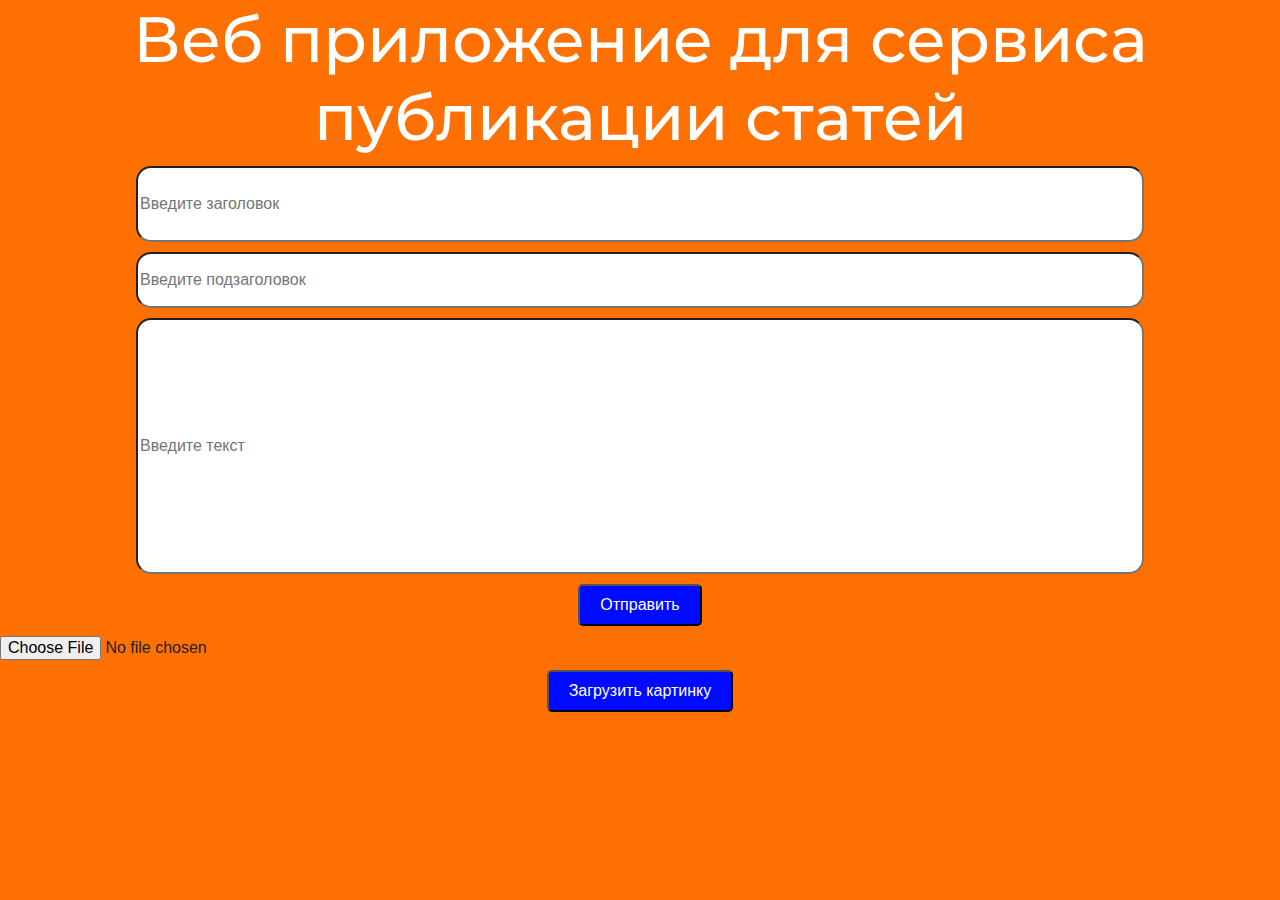
<file: templates/index.html>
<!DOCTYPE html>
<html lang="en">

<head>
    <meta charset="UTF-8">
    <title>Title</title>
    <link rel="stylesheet" href="./css/style.css">
    <h1>Веб приложение для сервиса публикации статей</h1>

</head>

<body>
    <form method="POST">
        <input type="text" name="title" placeholder="Введите заголовок">
        <input type="text" name="subtitle" placeholder="Введите подзаголовок">
        <input type="text" name="text" placeholder="Введите текст">
        <button type="submit" onclick="window.location.href = '/add_article';">Отправить</button>
        <input type="file" name="image" accept="image/*"> <!-- Добавляем поле для загрузки картинки -->
        <button type="submit">Загрузить картинку</button>
    </form>
</body>

</html>
</file>
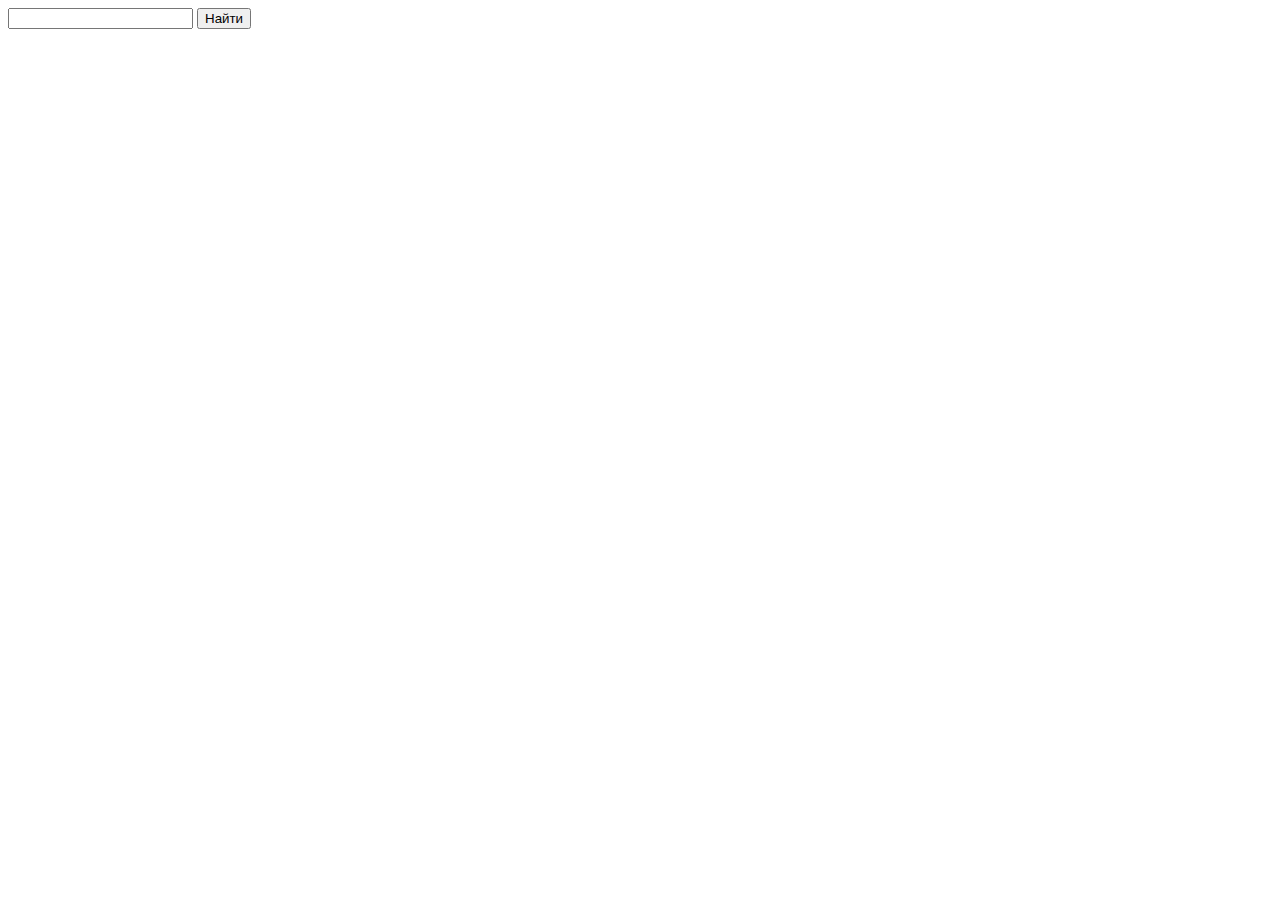
<file: templates/find.html>
<!DOCTYPE html>
<html lang="en">

<head>
    <meta charset="UTF-8">
    <title>Title</title>
</head>

<body>
    <form method="POST">
        <input type="text" name="data">
        <button type="submit">Найти</button>
    </form>
</body>

</html>
</file>
<file: templates/css/style.css>
/* http://meyerweb.com/eric/tools/css/reset/
   v2.0-modified | 20110126
   License: none (public domain)
*/

html,
body,
div,
span,
applet,
object,
iframe,
h1,
h2,
h3,
h4,
h5,
h6,
p,
blockquote,
pre,
a,
abbr,
acronym,
address,
big,
cite,
code,
del,
dfn,
em,
img,
ins,
kbd,
q,
s,
samp,
small,
strike,
strong,
sub,
sup,
tt,
var,
b,
u,
i,
center,
dl,
dt,
dd,
ol,
ul,
li,
fieldset,
form,
label,
legend,
table,
caption,
tbody,
tfoot,
thead,
tr,
th,
td,
article,
aside,
canvas,
details,
embed,
figure,
figcaption,
footer,
header,
hgroup,
menu,
nav,
output,
ruby,
section,
summary,
time,
mark,
audio,
video {
    margin: 0;
    padding: 0;
    border: 0;
    font-size: 100%;
    font: inherit;
    vertical-align: baseline;
}

/* make sure to set some focus styles for accessibility */
:focus {
    outline: 0;
}

/* HTML5 display-role reset for older browsers */
article,
aside,
details,
figcaption,
figure,
footer,
header,
hgroup,
menu,
nav,
section {
    display: block;
}

body {
    line-height: 1;
}

ol,
ul {
    list-style: none;
}

blockquote,
q {
    quotes: none;
}

blockquote:before,
blockquote:after,
q:before,
q:after {
    content: '';
    content: none;
}

table {
    border-collapse: collapse;
    border-spacing: 0;
}

input[type=search]::-webkit-search-cancel-button,
input[type=search]::-webkit-search-decoration,
input[type=search]::-webkit-search-results-button,
input[type=search]::-webkit-search-results-decoration {
    -webkit-appearance: none;
    -moz-appearance: none;
}

input[type=search] {
    -webkit-appearance: none;
    -moz-appearance: none;
    -webkit-box-sizing: content-box;
    -moz-box-sizing: content-box;
    box-sizing: content-box;
}

textarea {
    overflow: auto;
    vertical-align: top;
    resize: vertical;
}

/**
 * Correct `inline-block` display not defined in IE 6/7/8/9 and Firefox 3.
 */

audio,
canvas,
video {
    display: inline-block;
    *display: inline;
    *zoom: 1;
    max-width: 100%;
}

/**
 * Prevent modern browsers from displaying `audio` without controls.
 * Remove excess height in iOS 5 devices.
 */

audio:not([controls]) {
    display: none;
    height: 0;
}

/**
 * Address styling not present in IE 7/8/9, Firefox 3, and Safari 4.
 * Known issue: no IE 6 support.
 */

[hidden] {
    display: none;
}

/**
 * 1. Correct text resizing oddly in IE 6/7 when body `font-size` is set using
 *    `em` units.
 * 2. Prevent iOS text size adjust after orientation change, without disabling
 *    user zoom.
 */

html {
    font-size: 100%;
    /* 1 */
    -webkit-text-size-adjust: 100%;
    /* 2 */
    -ms-text-size-adjust: 100%;
    /* 2 */
}

/**
 * Address `outline` inconsistency between Chrome and other browsers.
 */

a:focus {
    outline: thin dotted;
}

/**
 * Improve readability when focused and also mouse hovered in all browsers.
 */

a:active,
a:hover {
    outline: 0;
}

/**
 * 1. Remove border when inside `a` element in IE 6/7/8/9 and Firefox 3.
 * 2. Improve image quality when scaled in IE 7.
 */

img {
    border: 0;
    /* 1 */
    -ms-interpolation-mode: bicubic;
    /* 2 */
}

/**
 * Address margin not present in IE 6/7/8/9, Safari 5, and Opera 11.
 */

figure {
    margin: 0;
}

/**
 * Correct margin displayed oddly in IE 6/7.
 */

form {
    margin: 0;
}

/**
 * Define consistent border, margin, and padding.
 */

fieldset {
    border: 1px solid #c0c0c0;
    margin: 0 2px;
    padding: 0.35em 0.625em 0.75em;
}

/**
 * 1. Correct color not being inherited in IE 6/7/8/9.
 * 2. Correct text not wrapping in Firefox 3.
 * 3. Correct alignment displayed oddly in IE 6/7.
 */

legend {
    border: 0;
    /* 1 */
    padding: 0;
    white-space: normal;
    /* 2 */
    *margin-left: -7px;
    /* 3 */
}

/**
 * 1. Correct font size not being inherited in all browsers.
 * 2. Address margins set differently in IE 6/7, Firefox 3+, Safari 5,
 *    and Chrome.
 * 3. Improve appearance and consistency in all browsers.
 */

button,
input,
select,
textarea {
    font-size: 100%;
    /* 1 */
    margin: 0;
    /* 2 */
    vertical-align: baseline;
    /* 3 */
    *vertical-align: middle;
    /* 3 */
}

/**
 * Address Firefox 3+ setting `line-height` on `input` using `!important` in
 * the UA stylesheet.
 */

button,
input {
    line-height: normal;
}

/**
 * Address inconsistent `text-transform` inheritance for `button` and `select`.
 * All other form control elements do not inherit `text-transform` values.
 * Correct `button` style inheritance in Chrome, Safari 5+, and IE 6+.
 * Correct `select` style inheritance in Firefox 4+ and Opera.
 */

button,
select {
    text-transform: none;
}

/**
 * 1. Avoid the WebKit bug in Android 4.0.* where (2) destroys native `audio`
 *    and `video` controls.
 * 2. Correct inability to style clickable `input` types in iOS.
 * 3. Improve usability and consistency of cursor style between image-type
 *    `input` and others.
 * 4. Remove inner spacing in IE 7 without affecting normal text inputs.
 *    Known issue: inner spacing remains in IE 6.
 */

button,
html input[type="button"],
/* 1 */
input[type="reset"],
input[type="submit"] {
    -webkit-appearance: button;
    /* 2 */
    cursor: pointer;
    /* 3 */
    *overflow: visible;
    /* 4 */
}

/**
 * Re-set default cursor for disabled elements.
 */

button[disabled],
html input[disabled] {
    cursor: default;
}

/**
 * 1. Address box sizing set to content-box in IE 8/9.
 * 2. Remove excess padding in IE 8/9.
 * 3. Remove excess padding in IE 7.
 *    Known issue: excess padding remains in IE 6.
 */

input[type="checkbox"],
input[type="radio"] {
    box-sizing: border-box;
    /* 1 */
    padding: 0;
    /* 2 */
    *height: 13px;
    /* 3 */
    *width: 13px;
    /* 3 */
}

/**
 * 1. Address `appearance` set to `searchfield` in Safari 5 and Chrome.
 * 2. Address `box-sizing` set to `border-box` in Safari 5 and Chrome
 *    (include `-moz` to future-proof).
 */

input[type="search"] {
    -webkit-appearance: textfield;
    /* 1 */
    -moz-box-sizing: content-box;
    -webkit-box-sizing: content-box;
    /* 2 */
    box-sizing: content-box;
}

/**
 * Remove inner padding and search cancel button in Safari 5 and Chrome
 * on OS X.
 */

input[type="search"]::-webkit-search-cancel-button,
input[type="search"]::-webkit-search-decoration {
    -webkit-appearance: none;
}

/**
 * Remove inner padding and border in Firefox 3+.
 */

button::-moz-focus-inner,
input::-moz-focus-inner {
    border: 0;
    padding: 0;
}

/**
 * 1. Remove default vertical scrollbar in IE 6/7/8/9.
 * 2. Improve readability and alignment in all browsers.
 */

textarea {
    overflow: auto;
    /* 1 */
    vertical-align: top;
    /* 2 */
}

/**
 * Remove most spacing between table cells.
 */

table {
    border-collapse: collapse;
    border-spacing: 0;
}

html,
button,
input,
select,
textarea {
    color: #222;
}


::-moz-selection {
    background: #b3d4fc;
    text-shadow: none;
}

::selection {
    background: #b3d4fc;
    text-shadow: none;
}

img {
    vertical-align: middle;
}

fieldset {
    border: 0;
    margin: 0;
    padding: 0;
}

textarea {
    resize: vertical;
}

.chromeframe {
    margin: 0.2em 0;
    background: #ccc;
    color: #000;
    padding: 0.2em 0;
}


/* montserrat-regular - cyrillic_latin */
@font-face {
    font-display: swap;
    /* Check https://developer.mozilla.org/en-US/docs/Web/CSS/@font-face/font-display for other options. */
    font-family: 'Montserrat';
    font-style: normal;
    font-weight: 400;
    src: url('../fonts/montserrat-v26-cyrillic_latin-regular.woff2') format('woff2');
    /* Chrome 36+, Opera 23+, Firefox 39+, Safari 12+, iOS 10+ */
}

/* montserrat-italic - cyrillic_latin */
@font-face {
    font-display: swap;
    /* Check https://developer.mozilla.org/en-US/docs/Web/CSS/@font-face/font-display for other options. */
    font-family: 'Montserrat';
    font-style: italic;
    font-weight: 400;
    src: url('../fonts/montserrat-v26-cyrillic_latin-italic.woff2') format('woff2');
    /* Chrome 36+, Opera 23+, Firefox 39+, Safari 12+, iOS 10+ */
}

/* montserrat-500 - cyrillic_latin */
@font-face {
    font-display: swap;
    /* Check https://developer.mozilla.org/en-US/docs/Web/CSS/@font-face/font-display for other options. */
    font-family: 'Montserrat';
    font-style: normal;
    font-weight: 500;
    src: url('../fonts/montserrat-v26-cyrillic_latin-500.woff2') format('woff2');
    /* Chrome 36+, Opera 23+, Firefox 39+, Safari 12+, iOS 10+ */
}

/* montserrat-500italic - cyrillic_latin */
@font-face {
    font-display: swap;
    /* Check https://developer.mozilla.org/en-US/docs/Web/CSS/@font-face/font-display for other options. */
    font-family: 'Montserrat';
    font-style: italic;
    font-weight: 500;
    src: url('../fonts/montserrat-v26-cyrillic_latin-500italic.woff2') format('woff2');
    /* Chrome 36+, Opera 23+, Firefox 39+, Safari 12+, iOS 10+ */
}

/* montserrat-600 - cyrillic_latin */
@font-face {
    font-display: swap;
    /* Check https://developer.mozilla.org/en-US/docs/Web/CSS/@font-face/font-display for other options. */
    font-family: 'Montserrat';
    font-style: normal;
    font-weight: 600;
    src: url('../fonts/montserrat-v26-cyrillic_latin-600.woff2') format('woff2');
    /* Chrome 36+, Opera 23+, Firefox 39+, Safari 12+, iOS 10+ */
}

/* montserrat-600italic - cyrillic_latin */
@font-face {
    font-display: swap;
    /* Check https://developer.mozilla.org/en-US/docs/Web/CSS/@font-face/font-display for other options. */
    font-family: 'Montserrat';
    font-style: italic;
    font-weight: 600;
    src: url('../fonts/montserrat-v26-cyrillic_latin-600italic.woff2') format('woff2');
    /* Chrome 36+, Opera 23+, Firefox 39+, Safari 12+, iOS 10+ */
}

/* montserrat-700 - cyrillic_latin */
@font-face {
    font-display: swap;
    /* Check https://developer.mozilla.org/en-US/docs/Web/CSS/@font-face/font-display for other options. */
    font-family: 'Montserrat';
    font-style: normal;
    font-weight: 700;
    src: url('../fonts/montserrat-v26-cyrillic_latin-700.woff2') format('woff2');
    /* Chrome 36+, Opera 23+, Firefox 39+, Safari 12+, iOS 10+ */
}

/* montserrat-700italic - cyrillic_latin */
@font-face {
    font-display: swap;
    /* Check https://developer.mozilla.org/en-US/docs/Web/CSS/@font-face/font-display for other options. */
    font-family: 'Montserrat';
    font-style: italic;
    font-weight: 700;
    src: url('../fonts/montserrat-v26-cyrillic_latin-700italic.woff2') format('woff2');
    /* Chrome 36+, Opera 23+, Firefox 39+, Safari 12+, iOS 10+ */
}

body {
    background-color: #FF7002;
}

h1 {
    color: #FFF;
    text-align: center;
    font-family: Montserrat;
    font-size: 64px;
    font-style: normal;
    font-weight: 500;
    line-height: normal;
}

input[name="title"] {
    width: 1000px;
    height: 70px;
    background-color: #DEDED;
    border-radius: 15px;
    margin: 10px auto;
    display: block;
}


input[name="subtitle"] {
    width: 1000px;
    height: 50px;
    background-color: #DEDED;
    border-radius: 15px;
    margin: 10px auto;

    display: block;
}

input[name="text"] {
    width: 1000px;
    height: 250px;
    background-color: #DEDED;
    border-radius: 15px;
    margin: 10px auto;
    display: block;
}

button[type="submit"] {
    background-color: #000AFF;
    color: white;
    border-radius: 5px;
    margin: 10px auto;
    display: block;
    padding: 10px 20px;
    text-align: center;
}
</file>
